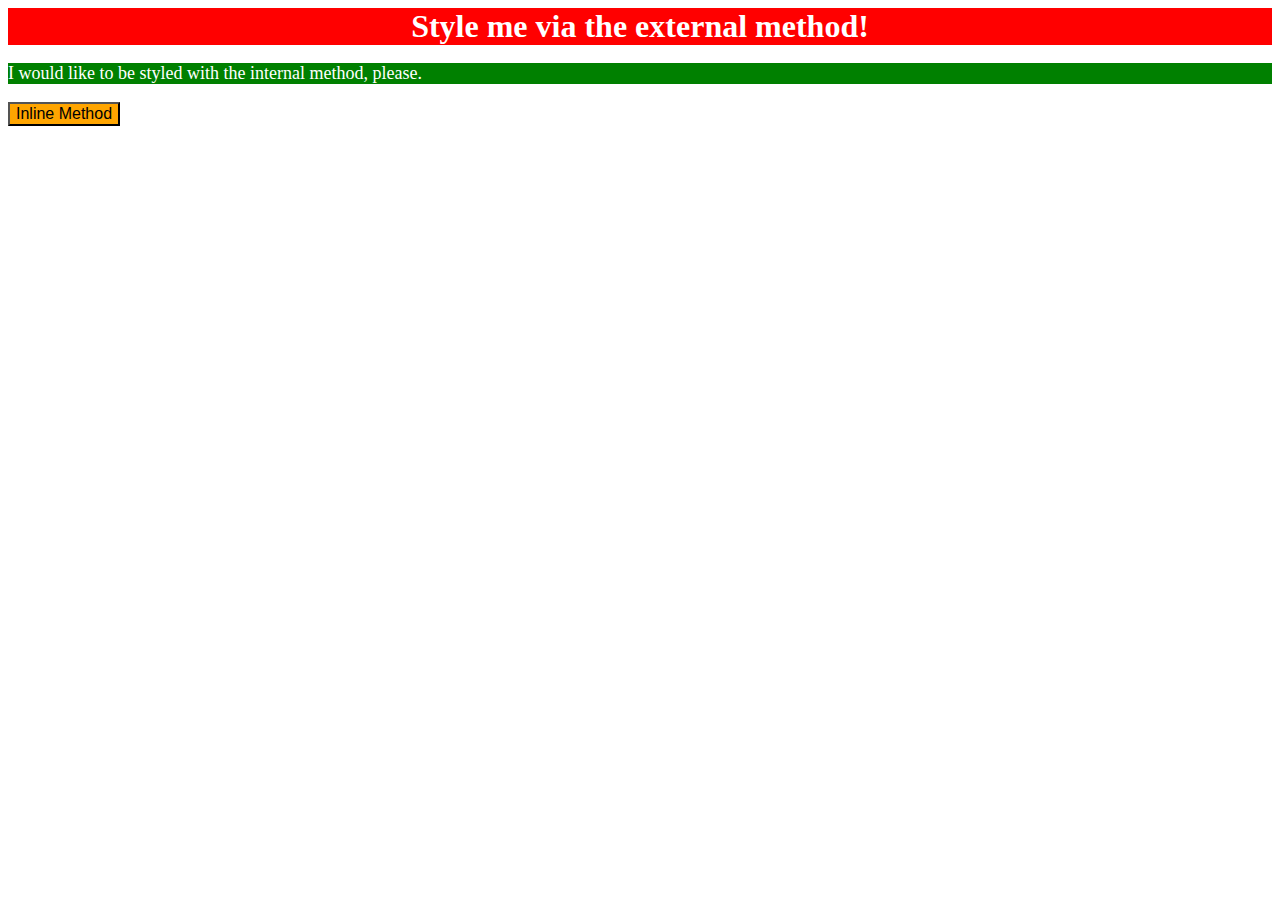
<file: foundations/intro-to-css/01-css-methods/index.html>
<!DOCTYPE html>
<html lang="en">
  <head>
    <meta charset="UTF-8">
    <meta http-equiv="X-UA-Compatible" content="IE=edge">
    <meta name="viewport" content="width=device-width, initial-scale=1.0">
    <link rel="stylesheet" href="styles.css">
    <style>
      p {
        background-color: green;
        color: white;
        font-size: 18px;
      }
    </style>
    <title>Methods for Adding CSS</title>
  </head>
  <body>
    <div>Style me via the external method!</div>
    <p>I would like to be styled with the internal method, please.</p>
    <button style="background-color: orange; font-size: 16px;">Inline Method</button>
  </body>
</html>
</file>
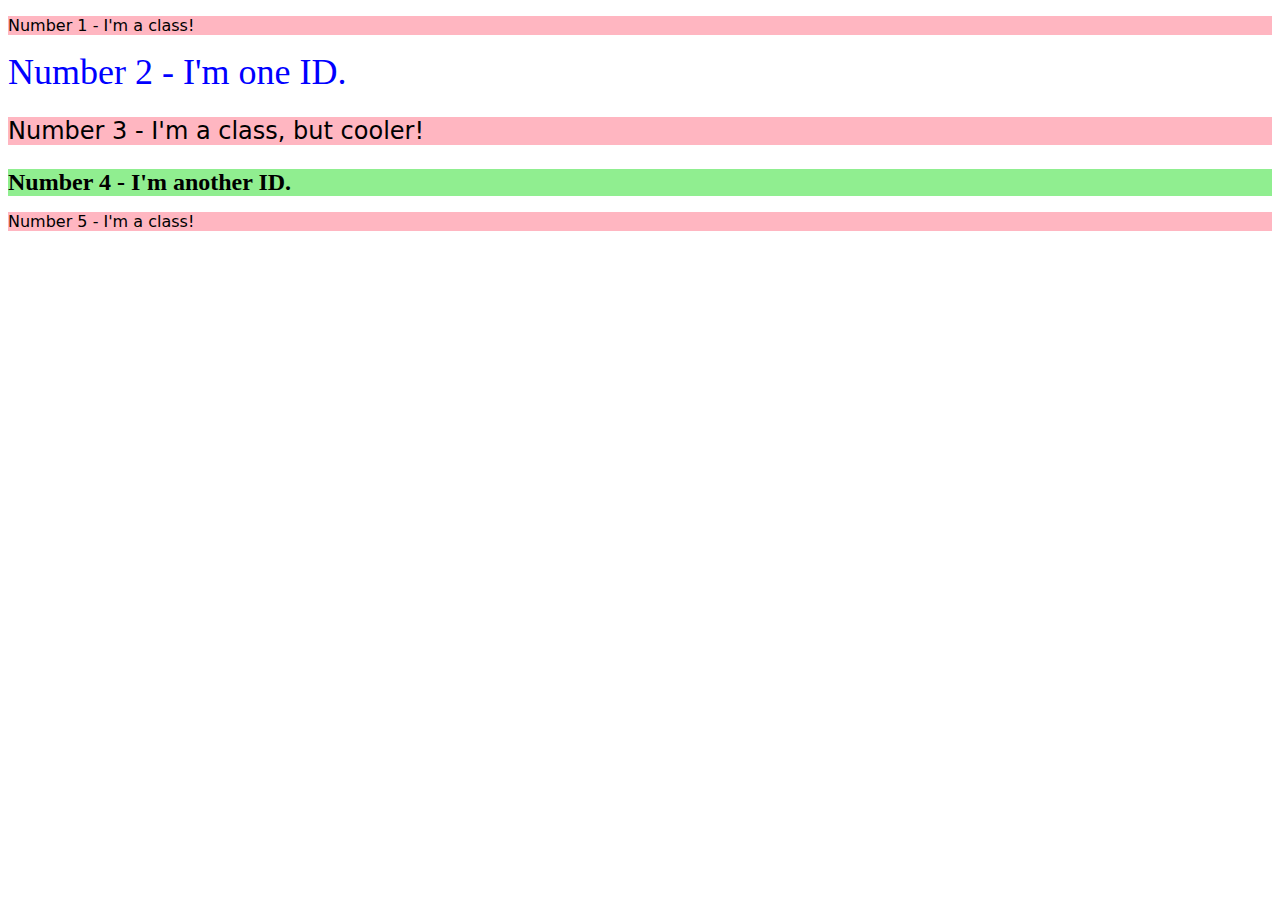
<file: foundations/intro-to-css/02-class-id-selectors/index.html>
<!DOCTYPE html>
<html lang="en">
  <head>
    <meta charset="UTF-8">
    <meta http-equiv="X-UA-Compatible" content="IE=edge">
    <meta name="viewport" content="width=device-width, initial-scale=1.0">
    <title>Class and ID Selectors</title>
    <link rel="stylesheet" href="style.css">
  </head>
  <body>
    <p class="odd">Number 1 - I'm a class!</p>
    <div id="second">Number 2 - I'm one ID.</div>
    <p class="odd cool">Number 3 - I'm a class, but cooler!</p>
    <div id="fourth">Number 4 - I'm another ID.</div>
    <p class="odd">Number 5 - I'm a class!</p>
  </body>
</html>
</file>
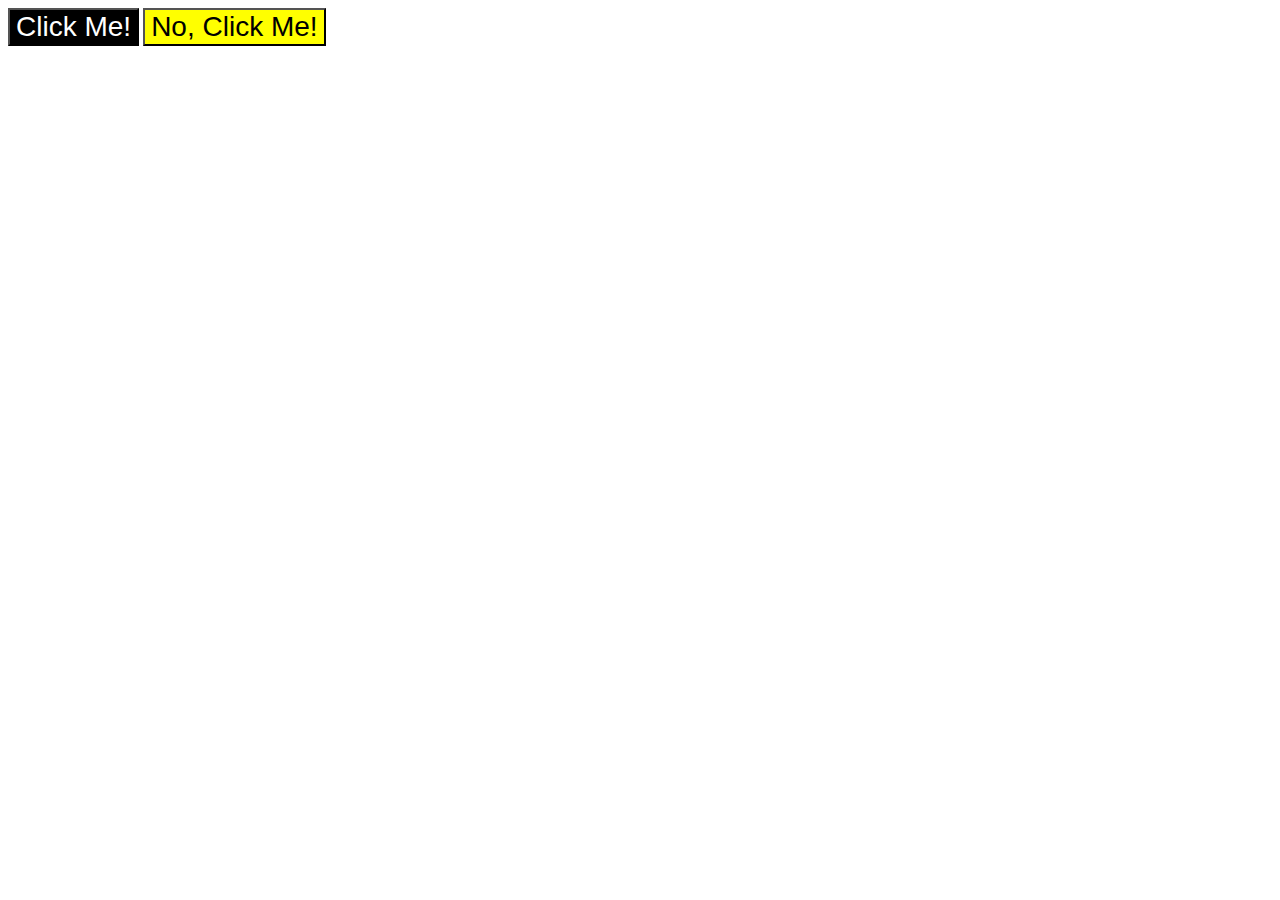
<file: foundations/intro-to-css/03-grouping-selectors/index.html>
<!DOCTYPE html>
<html lang="en">
  <head>
    <meta charset="UTF-8">
    <meta http-equiv="X-UA-Compatible" content="IE=edge">
    <meta name="viewport" content="width=device-width, initial-scale=1.0">
    <title>Grouping Selectors</title>
    <link rel="stylesheet" href="style.css">
  </head>
  <body>
    <button class="btn-click">Click Me!</button>
    <button class="btn-click-two">No, Click Me!</button>
  </body>
</html>
</file>
<file: foundations/intro-to-css/01-css-methods/styles.css>
div {
    background-color: red;
    color: white;
    font-size: 32px;
    font-weight: bold;
    text-align: center;
}
</file>
<file: foundations/intro-to-css/02-class-id-selectors/style.css>
/* Add CSS Styling */
.odd {
    background-color: #ffb6c1; /* light pink */
    font-family: Verdana, DejaVu Sans, sans-serif;
}

#second {
    color: #0000ff; /* blue */
    font-size: 36px;
}

.cool {
    font-size: 24px;
}

#fourth {
    background-color: #90ee90; /* light green */
    font-size: 24px;
    font-weight: bold;
}
</file>
<file: foundations/intro-to-css/03-grouping-selectors/style.css>
/* Add CSS Styling */

.btn-click,
.btn-click-two {
    font-size: 28px;
    font-family: 'Helvetica', 'Times New Roman', sans-serif;
}

.btn-click {
    background-color: #000;
    color: #fff;
}

.btn-click-two {
    background-color: #ffff00;
}
</file>
